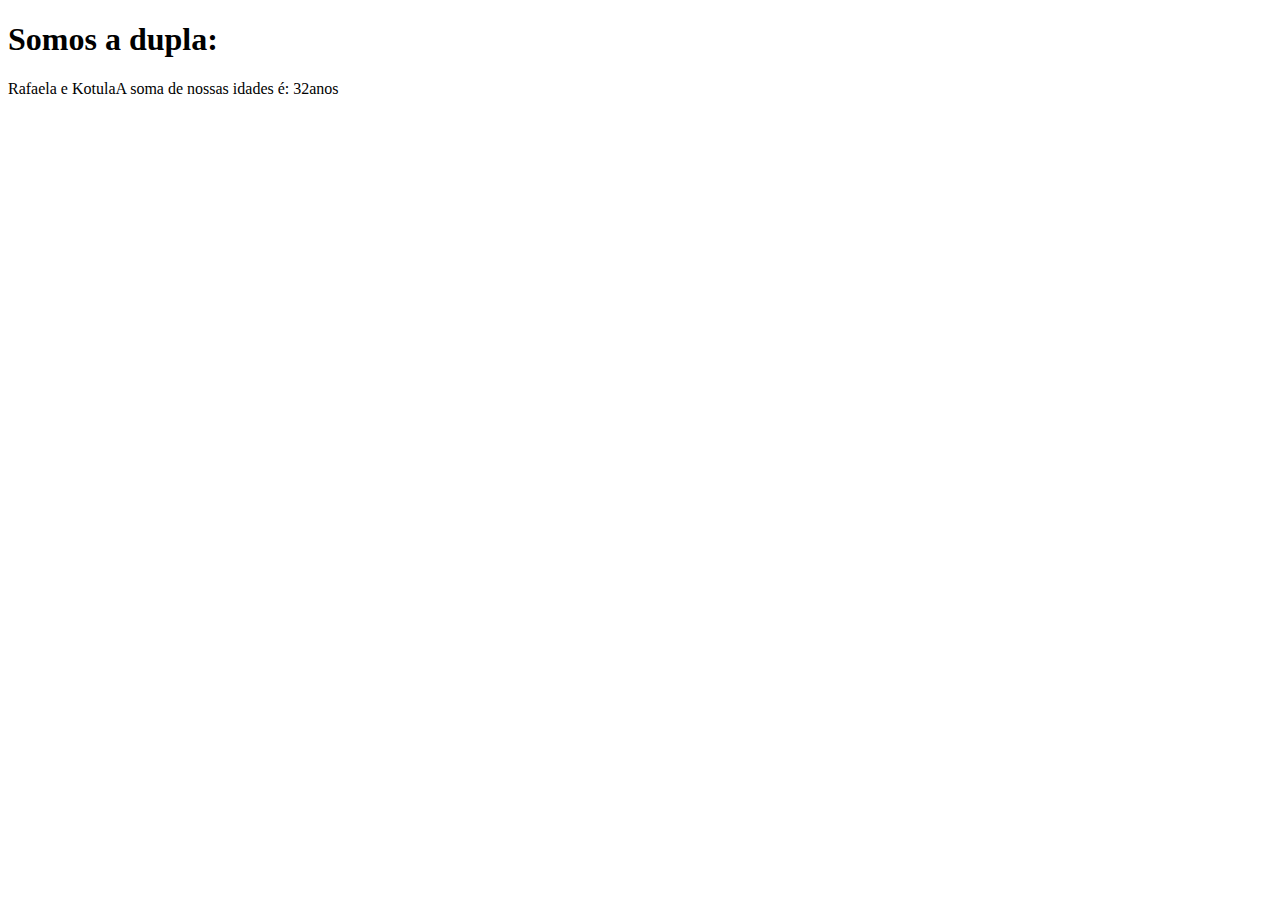
<file: AULA001_JS_RAFAELA/index.html>
<!DOCTYPE html>
<html lang="pt-br">
<head>
    <meta charset="UTF-8">
    <meta name="viewport" content="width=device-width, initial-scale=1.0">
    <title>Aula01_JS</title>
</head>
<body>
    

    <script src="1-meuPrimeiroPrograma.js">  </script>
</body>
</html>
</file>
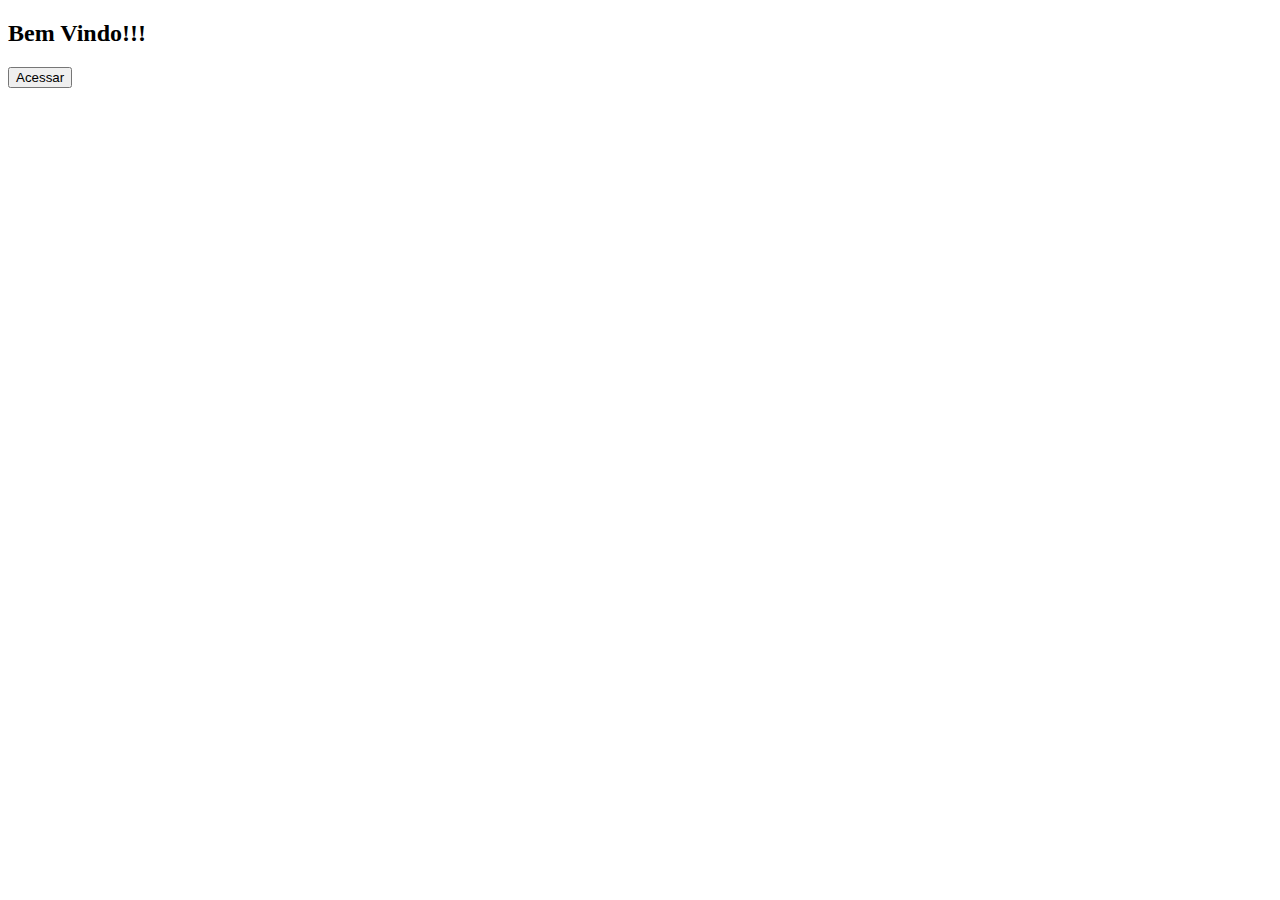
<file: AULA02_JS_RAFAELA/index.html>
<!DOCTYPE html>
<html lang="pt-br">

<head>
    <meta charset="UTF-8">
    <meta name="viewport" content="width=device-width, initial-scale=1.0">
    <title>Usando funções do JavaScript</title>
</head>

<body>

    <h2 id="area">Bem Vindo!!!</h2>

    <button onclick="entrar()">Acessar</button>


    <script src="script.js"></script>
</body>

</html>
</file>
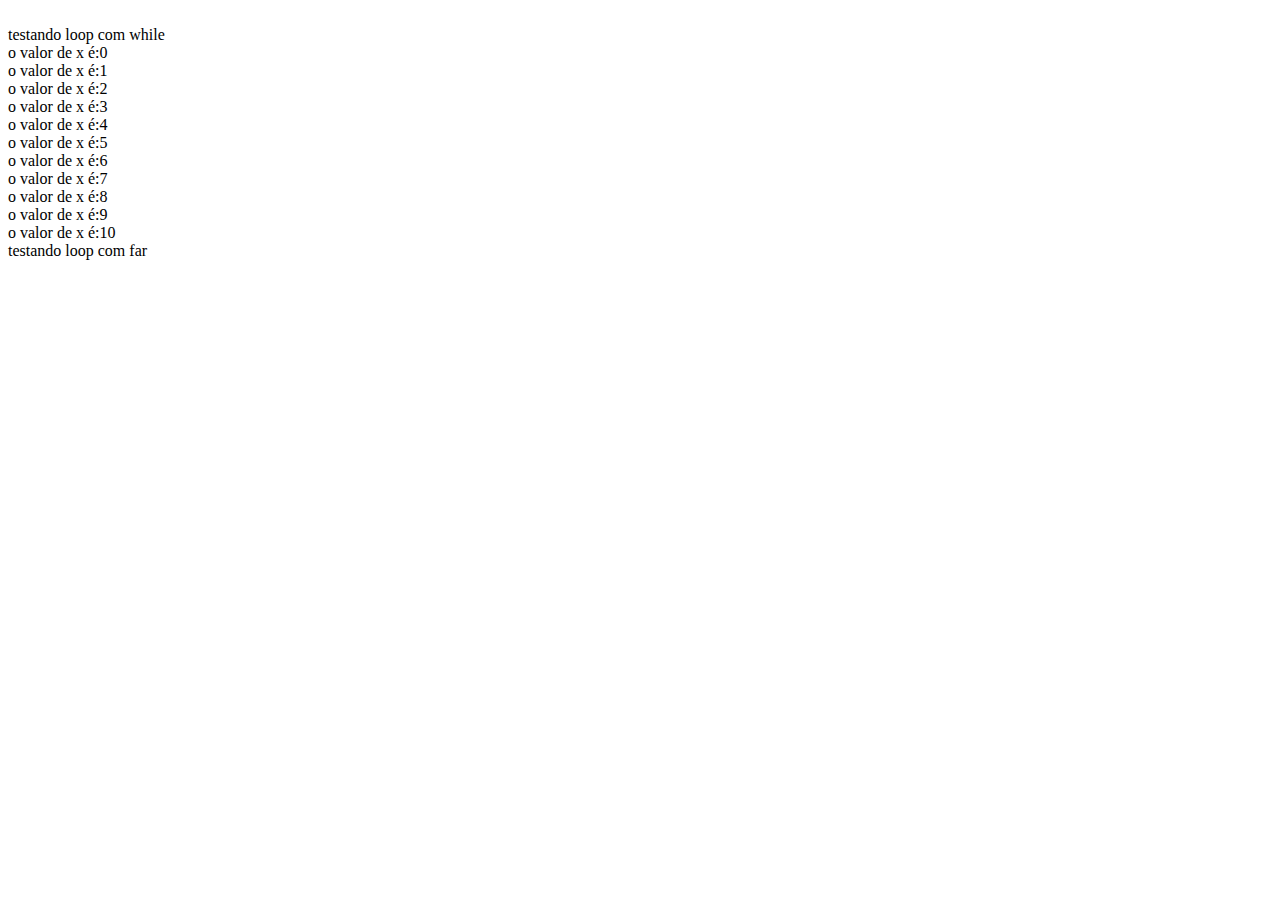
<file: AULA04_JS_LOOPS_RAFAELA/index.html>
<!DOCTYPE html>
<html lang="pt-br">

<head>
    <meta charset="UTF-8">
    <meta name="viewport" content="width=device-width, initial-scale=1.0">
    <title>laços de repetição - LOOPS</title>
</head>

<body>
    <!-- <h1>Escolha uma lista</h1>
    <ul>
        <li>1- Suco</li>
        <li>2- Água de gelada</li>
        <li>3- Sorvete</li>
        <li>4- Chamar o garçom</li>

    </ul>
    <button>Pedir</button> -->

    <script src="script.js"></script>


</body>

</html>
</file>
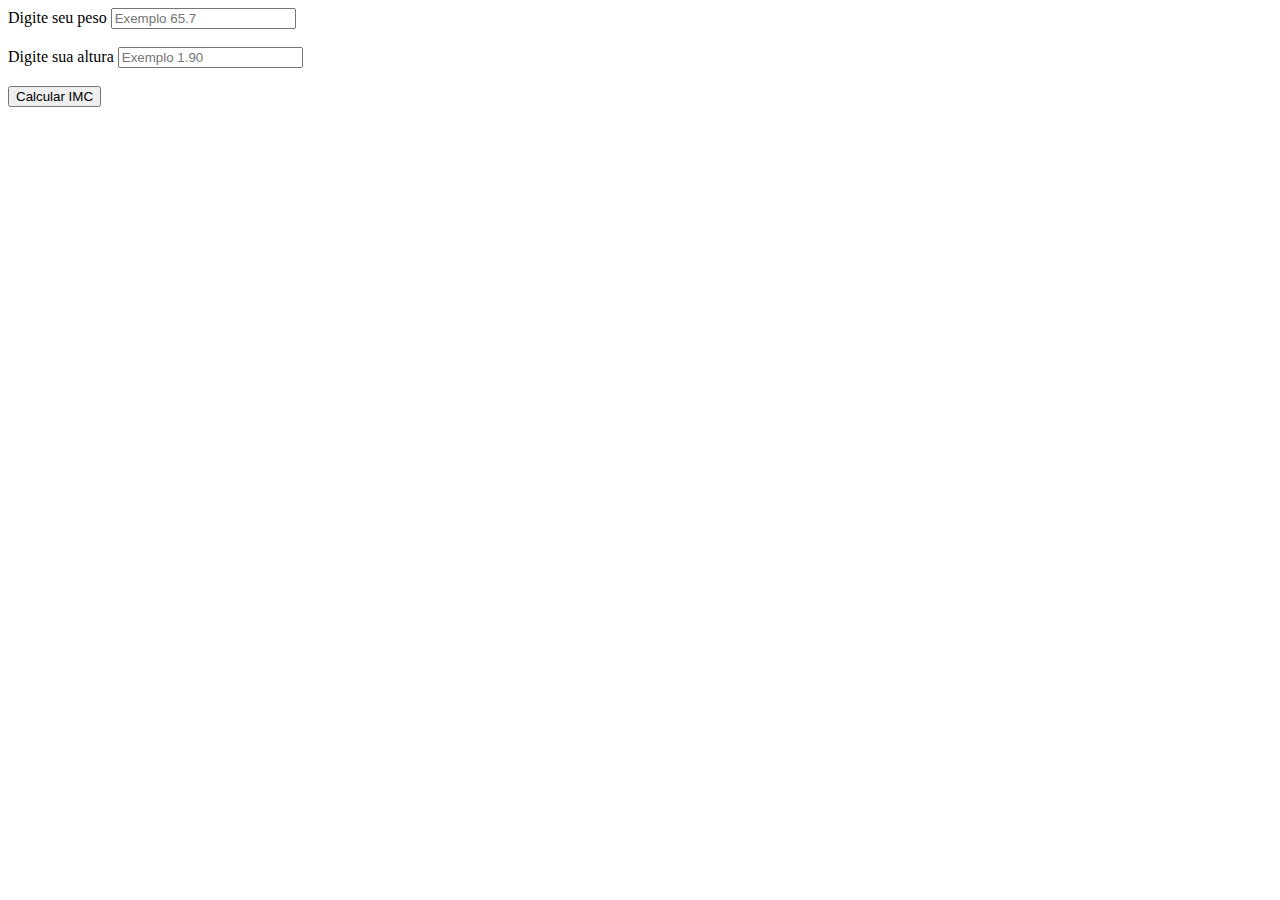
<file: AULA05_JS_PRATICA_IMC/index.html>
<!DOCTYPE html>
<html lang="pt-br">

<head>
    <meta charset="UTF-8">
    <meta name="viewport" content="width=device-width, initial-scale=1.0">
    <title>aula05-IMC</title>
</head>

<body>
    <form onsubmit="return calcular(event)">
        <label>Digite seu peso</label>
        <input type="text" name="peso" id="peso" placeholder="Exemplo 65.7"></br></br>

        <label>Digite sua altura</label>
        <input type="text" name="altura" id="altura" placeholder="Exemplo 1.90"></br></br>
    <input type="submit" value="Calcular IMC">
   
    </form>
    <div id="resultado"></div>
    <script src="script.js"></script>
</body>

</html>
</file>
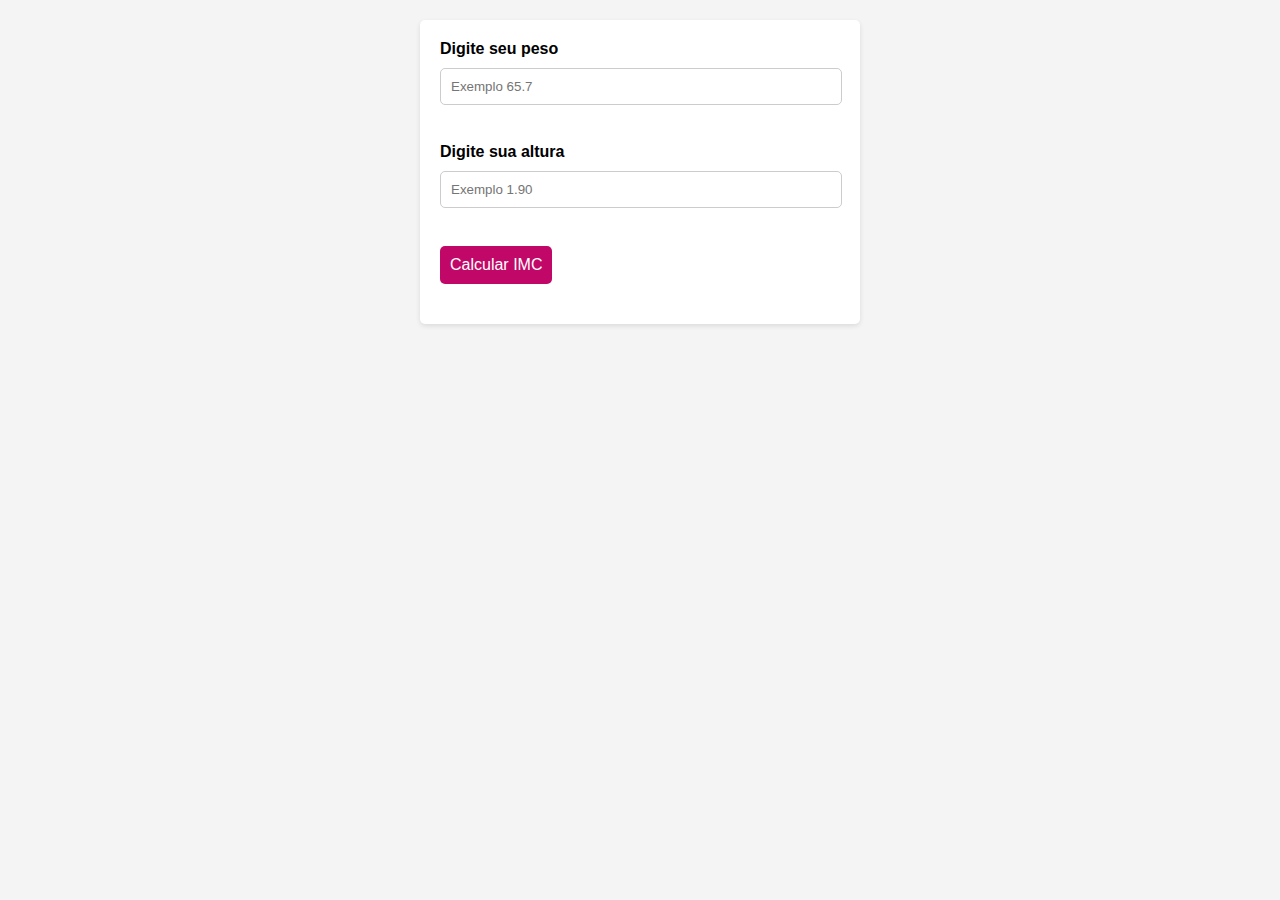
<file: AULA5_JS_IMC_RAFA/index.html>
<!DOCTYPE html>
<html lang="pt-br">
<head>
    <meta charset="UTF-8">
    <meta http-equiv="X-UA-Compatible" content="IE=edge">
    <meta name="viewport" content="width=device-width, initial-scale=1.0">
    <link rel="stylesheet" href="style.css">
    <title>IMC RAFA</title>
</head>
<body>
    
    <form onsubmit="return calcular(event)">
        <label for="peso">Digite seu peso</label>
        <input type="text" name="peso" id="peso" placeholder="Exemplo 65.7"><br><br>
        <label for="altura">Digite sua altura</label>
        <input type="text" name="altura" id="altura" placeholder="Exemplo 1.90"><br><br>

        <input type="submit" value="Calcular IMC" id="button-calc">

        <div id="resultado"></div>
    </form>

    <script src="script.js"></script>
</body>
</html>
</file>
<file: AULA5_JS_IMC_RAFA/style.css>
body {
    font-family: Arial, sans-serif;
    background-color: #f4f4f4;
    margin: 0;
    padding: 20px;
}

form {
    background: #fff;
    padding: 20px;
    border-radius: 5px;
    box-shadow: 0 2px 5px rgba(0, 0, 0, 0.1);
    max-width: 400px;
    margin: auto;
}

label {
    display: block;
    margin-bottom: 10px;
    font-weight: bold;
}

input[type="text"] {
    width: calc(100% - 20px);
    padding: 10px;
    margin-bottom: 20px;
    border: 1px solid #ccc;
    border-radius: 5px;
}

input[type="submit"] {
    background-color: #c10868;
    color: white;
    border: none;
    padding: 10px;
    border-radius: 5px;
    cursor: pointer;
    font-size: 16px;
}

input[type="submit"]:hover {
    background-color: #db0bae;
}

#resultado {
    margin-top: 20px;
    font-size: 18px;
    color: #333;
}
</file>
